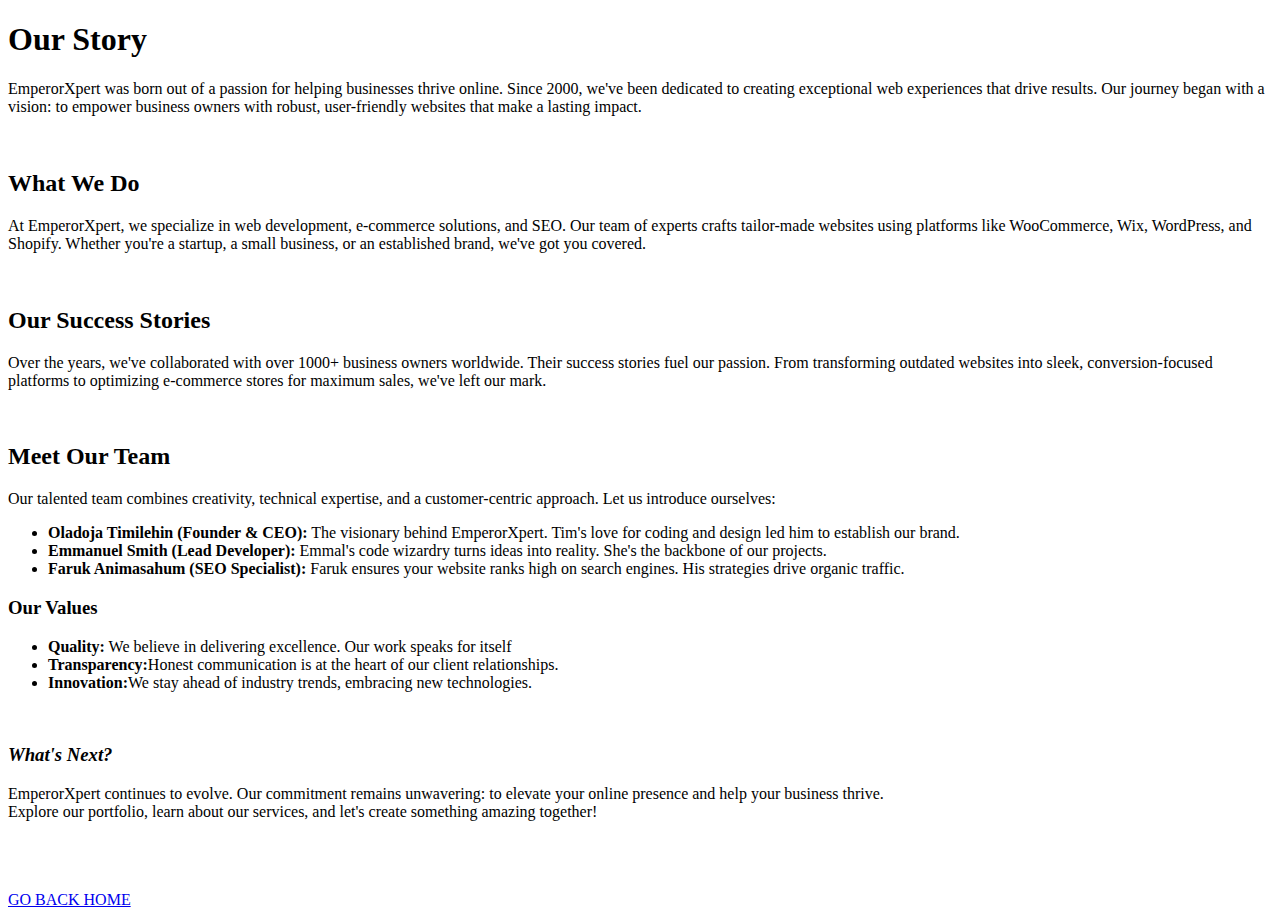
<file: pages/about.html>
<!DOCTYPE html>
<html lang="en">
<head>
    <meta charset="UTF-8">
    <meta name="viewport" content="width=device-width, initial-scale=1.0">
    <title>ABOUT US | EMPERORXPERT</title>
</head>
<body>
 <div>
    <h1>Our Story</h1>
    <p>EmperorXpert was born out of a passion for helping businesses thrive online. Since 2000, we've been dedicated to creating exceptional web experiences that drive results. Our journey began with a vision: to empower business owners with robust, user-friendly websites that make a lasting impact.</p>
    <br>
    <h2>What We Do</h2>
    <p>At EmperorXpert, we specialize in web development, e-commerce solutions, and SEO. Our team of experts crafts tailor-made websites using platforms like WooCommerce, Wix, WordPress, and Shopify. Whether you're a startup, a small business, or an established brand, we've got you covered. </p>
    <br>
    <h2>Our Success Stories</h2>
    <p>Over the years, we've collaborated with over 1000+ business owners worldwide. Their success stories fuel our passion. From transforming outdated websites into sleek, conversion-focused platforms to optimizing e-commerce stores for maximum sales, we've left our mark.</p>
    <br>
    <h2>Meet Our Team</h2>
    <p>Our talented team combines creativity, technical expertise, and a customer-centric approach. Let us introduce ourselves:</p>
    <ul>
        <li><strong>Oladoja Timilehin (Founder & CEO):</strong> The visionary behind EmperorXpert. Tim's love for coding and design led him to establish our brand.</li>
        <li><strong>Emmanuel Smith (Lead Developer):</strong> Emmal's code wizardry turns ideas into reality. She's the backbone of our projects.</li>
        <li><strong>Faruk Animasahum (SEO Specialist):</strong> Faruk ensures your website ranks high on search engines. His strategies drive organic traffic.</li>
    </ul>
    <h3>Our Values</h3>
    <ul>
        <li><strong>Quality:</strong> We believe in delivering excellence. Our work speaks for itself</li>
        <li><strong>Transparency:</strong>Honest communication is at the heart of our client relationships.</li>
        <li><strong>Innovation:</strong>We stay ahead of industry trends, embracing new technologies.</li>
    </ul><br>
    <h3><em>What's Next?</em></h3>
    <p>EmperorXpert continues to evolve. Our commitment remains unwavering: to elevate your online presence and help your business thrive.<br> Explore our portfolio, learn about our services, and let's create something amazing together!</p>

<br><br><br> <a href="/INDEX.HTML">GO BACK HOME</a>


 </div>
</body>
</html>
</file>
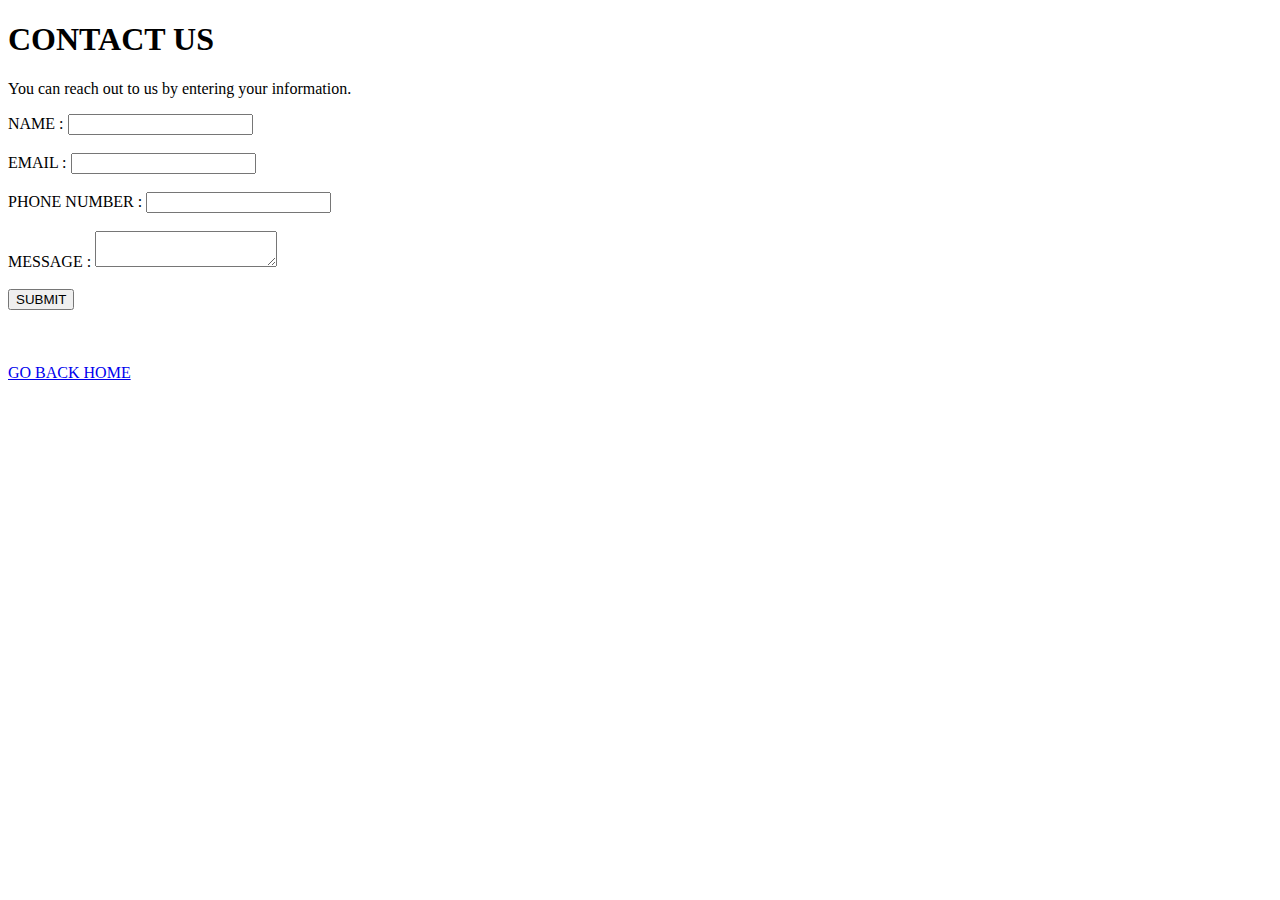
<file: pages/contact.html>
<!DOCTYPE html>
<html lang="en">
<head>
    <meta charset="UTF-8">
    <meta name="viewport" content="width=device-width, initial-scale=1.0">
    <title>CONTACT US | EMPERORXPERT</title>
</head>
<body>
    <div>
        <h1>CONTACT US</h1>
        <p>You can reach out to us by entering your information.</p>
        <form id="contact-form">
            <label for="name">NAME :</label>
            <input type="text" id="name" name="name">
            <br><br>
            <label for="email">EMAIL :</label>
            <input type="email" id="email" email="email"> <br><br>
            <label for="number">PHONE NUMBER :</label>
            <input type="number" id="number" number="number"><br><br>
            <label for="message">MESSAGE :</label>
            <textarea id="message" name="message"></textarea> <br> <br>
            <input type="submit" value="SUBMIT">
        </form>
        <br><br><br>
        <a href="INDEX.HTML" rel="noopener noreferer">GO BACK HOME</a>
    </div>
</body>
</html>
</file>
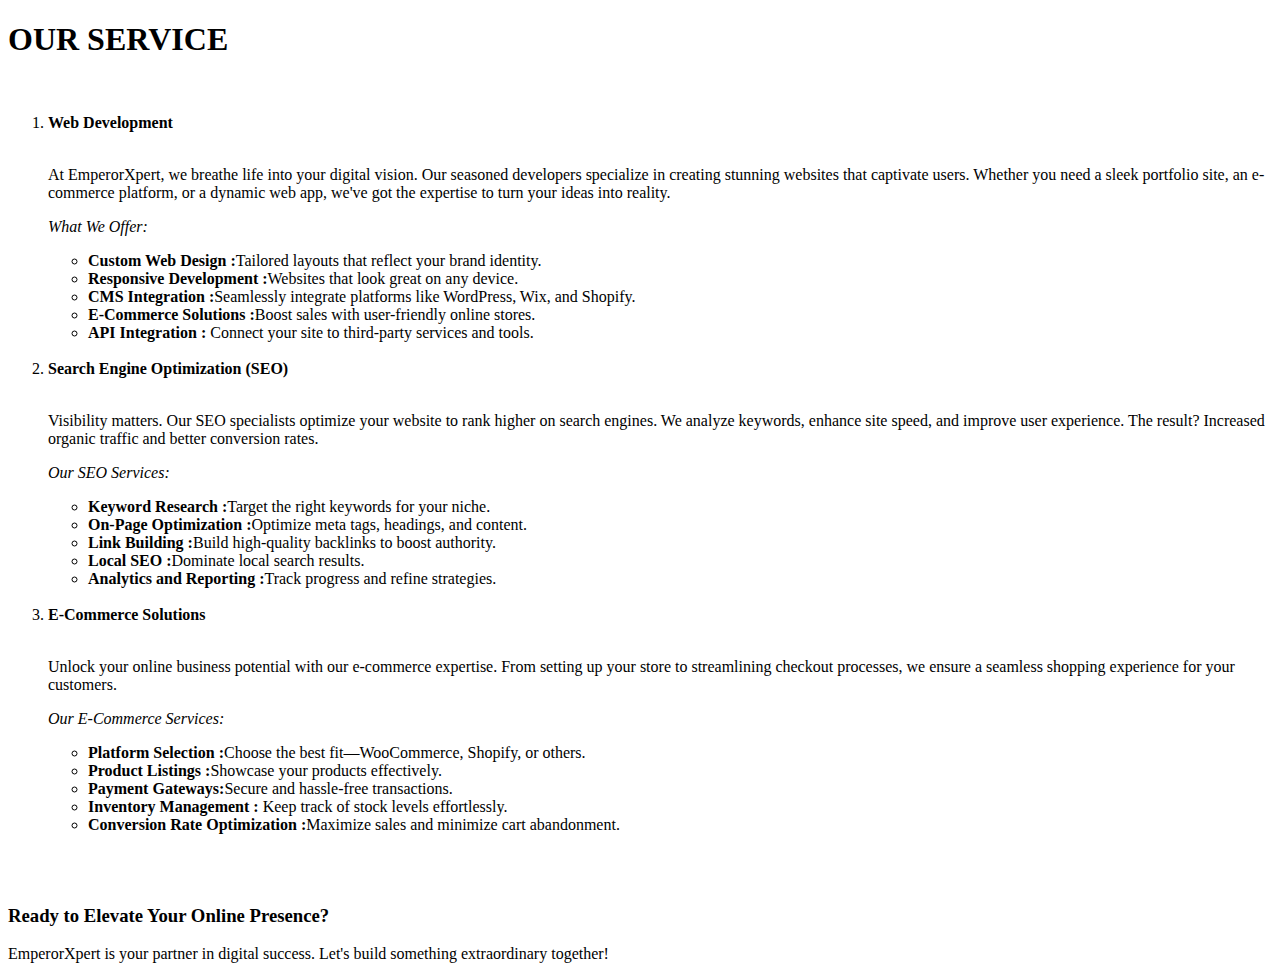
<file: pages/service.html>
<!DOCTYPE html>
<html lang="en">
<head>
    <meta charset="UTF-8">
    <meta name="viewport" content="width=device-width, initial-scale=1.0">
    <title>OUR SERVICE | EMPERORXPERT</title>
</head>
<body>
    <div>
        <h1> OUR SERVICE</h1>
        <br>
        <ol>
            <li><strong>Web Development</strong></li>
            <br><p>At EmperorXpert, we breathe life into your digital vision. Our seasoned developers specialize in creating stunning websites that captivate users. Whether you need a sleek portfolio site, an e-commerce platform, or a dynamic web app, we've got the expertise to turn your ideas into reality.</p>
            <p><em>What We Offer:</em></p>
            <ul>
                <li><strong>Custom Web Design :</strong>Tailored layouts that reflect your brand identity.</li>
                <li><strong>Responsive Development :</strong>Websites that look great on any device.</li>
                <li><strong>CMS Integration :</strong>Seamlessly integrate platforms like WordPress, Wix, and Shopify.</li>
                <li><strong>E-Commerce Solutions :</strong>Boost sales with user-friendly online stores.</li>
                <li><strong>API Integration :</strong> Connect your site to third-party services and tools.
                </li>
            </ul><br>
            <li><strong>Search Engine Optimization (SEO)</strong></li><br>
            <p>Visibility matters. Our SEO specialists optimize your website to rank higher on search engines. We analyze keywords, enhance site speed, and improve user experience. The result? Increased organic traffic and better conversion rates.</p>
            <p><em>Our SEO Services:</em></p>
            <ul>
                <li><strong>Keyword Research :</strong>Target the right keywords for your niche.</li>
                <li><strong>On-Page Optimization :</strong>Optimize meta tags, headings, and content.</li>
                <li><strong>Link Building :</strong>Build high-quality backlinks to boost authority.</li>
                <li><strong>Local SEO :</strong>Dominate local search results.</li>
                <li><strong>Analytics and Reporting :</strong>Track progress and refine strategies.</li>
            </ul>
            <br>
            <li><strong>E-Commerce Solutions</strong></li>
            <br>
            <p>Unlock your online business potential with our e-commerce expertise. From setting up your store to streamlining checkout processes, we ensure a seamless shopping experience for your customers.</p>
            <p><em>Our E-Commerce Services:</em></p>
            <ul>
                <li><strong>Platform Selection :</strong>Choose the best fit—WooCommerce, Shopify, or others.</li>
                <li><strong>Product Listings :</strong>Showcase your products effectively.</li>
                <li><strong>Payment Gateways:</strong>Secure and hassle-free transactions.</li>
                <li><strong>Inventory Management :</strong> Keep track of stock levels effortlessly.</li>
                <li><strong>Conversion Rate Optimization :</strong>Maximize sales and minimize cart abandonment.</li>
            </ul>


        </ol>
        <br><br>
        <h3> Ready to Elevate Your Online Presence?</h3>
        <p>EmperorXpert is your partner in digital success. Let's build something extraordinary together! </p>
        

    




    </div>
</body>
</html>
</file>
